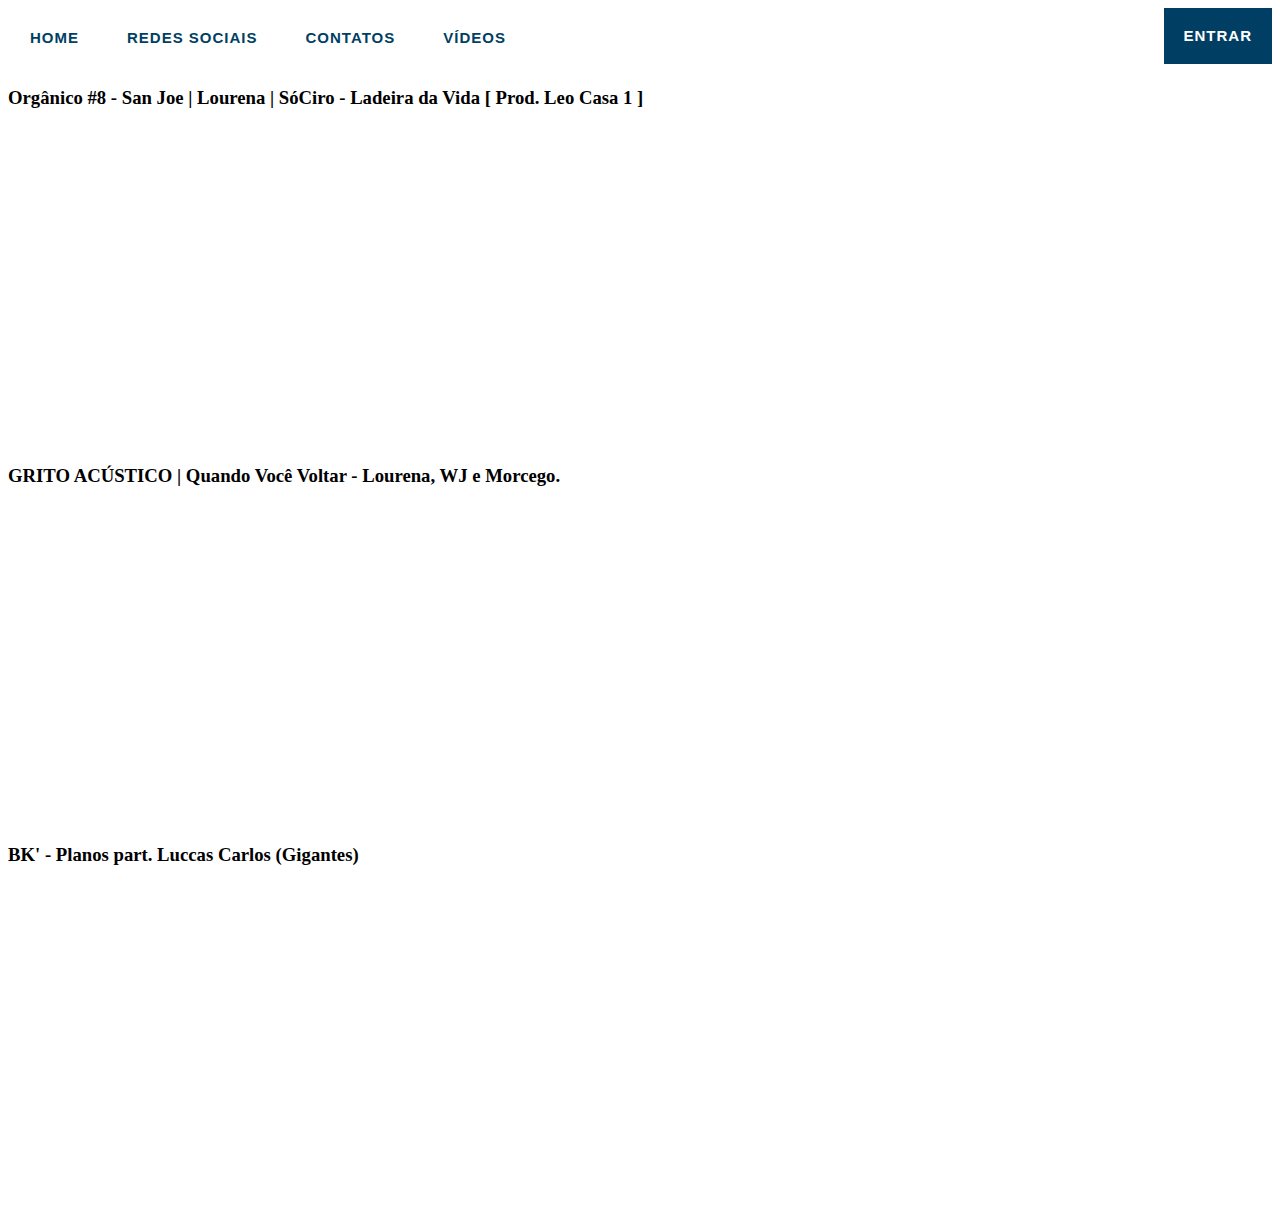
<file: videos.html>
<!DOCTYPE html>
<html lang="pt-br">
<head>
    <meta charset="UTF-8">
    <meta http-equiv="X-UA-Compatible" content="IE=edge">
    <meta name="viewport" content="width=device-width, initial-scale=1.0">
    <link rel="shortcut icon" href="C:\Users\Renê\Pictures\Saved Pictures\css3.png" type="image/x-icon">
    <link rel="stylesheet" href="style.css">
    <title>Vídeos</title>
</head>
<body>
    <main>
        <nav>
            <div id="menu-principal">
                <li><a href="index.html"target="_self"index="next">HOME</a></li>
                <li><a href="redes sociais.html"target="_self"rel="next">REDES SOCIAIS</a></li>
                <li><a href="fale conosco.html"target="_self"rel="next">CONTATOS</a></li>
                <li><a href="videos.html"target="_self"rel="next">VÍDEOS</a></li>
                <li><a href="entrar.html"target="_self"rel="next">ENTRAR</a></li>
            </div>
        </nav>
        
        <h3>Orgânico #8 - San Joe | Lourena | SóCiro - Ladeira da Vida [ Prod. Leo Casa 1 ]</h3>
        <iframe margin: auto; width="560" height="315" src="https://www.youtube.com/embed/sLQKA3HfwGE" title="YouTube video player" frameborder="0" allow="accelerometer; autoplay; clipboard-write; encrypted-media; gyroscope; picture-in-picture" allowfullscreen></iframe>
        <h3>GRITO ACÚSTICO | Quando Você Voltar - Lourena, WJ e Morcego.</h3>
        <iframe width="560" height="315" src="https://www.youtube.com/embed/Fho2jUxjhNU" title="YouTube video player" frameborder="0" allow="accelerometer; autoplay; clipboard-write; encrypted-media; gyroscope; picture-in-picture" allowfullscreen></iframe>
        <h3>BK' - Planos part. Luccas Carlos (Gigantes)</h3>
        <iframe width="560" height="315" src="https://www.youtube.com/embed/V141wUSkTfk" title="YouTube video player" frameborder="0" allow="accelerometer; autoplay; clipboard-write; encrypted-media; gyroscope; picture-in-picture" allowfullscreen></iframe>
    </main>
    
    
</body>
</html>
</file>
<file: style.css>
@charset "UTF-8";

{

font-family:arial, Helvetica, sans-serif;

}

body{            
    background-color: #fff;
}

.login{
    background-color: #003F63;
    position: absolute;
    top: 50%;
    left: 50%;
    transform: translate(-50%,-50%);
    padding: 40px;
    border-radius: 15px;
    color: #fff;
}

input{
    padding: 15px;
    border: none;
    outline: none;
    font-size: 15px;
}

button{ 
    background-color: white;
    color: #003F63;
    padding: 15px;
    width: 100%;
    border: none;
    font-family: sans-serif; 
    font-weight: 550;

}
button:hover{
    background-color: rgb(168, 168, 206);
    cursor: pointer;
}

body{
    background-color: white;
    font-weight: 500;
  }

#menu-principal { 
    background-color: rgb(255, 255, 255);  
    font-weight: 500;  
}

#menu-principal ul{
    max-width: 800px;
    list-style: none;
    padding: 0;    
    font-weight: 500;
}

#menu-principal li{
    display: inline;
    border-radius: 5px;   
}

#menu-principal li a {
    color: #003F63;
    padding: 22px;
    display: inline-block;
    text-decoration: none;
    transition: background .4s;
    font-family: sans-serif; 
    font-weight: 550;
    line-height: 16px;
    font-size: 15px;
    letter-spacing: 1px;
}
#menu-principal li a:hover{
    background-color: rgb(168, 168, 206);
    font-family: sans-serif; 
    font-weight: 550;
    line-height: 16px;
    font-size: 15px;
    letter-spacing: 1px;
}

#menu-principal li:last-child a {
    float:right;
    background-color: #003F63;
    color: white;
    padding: 20px;
    font-family: sans-serif; 
    font-weight: 550;
    line-height: 16px;
    font-size: 15px;
    letter-spacing: 1px;
}

#conteiner{
    background-color: #003F63;
    position: absolute;
    top: 15%;
    height: 400px;
    width: 1350px;
}

.redes-sociais {
    position: absolute;
    top: 4%;
    left: 83%;
}
</file>
